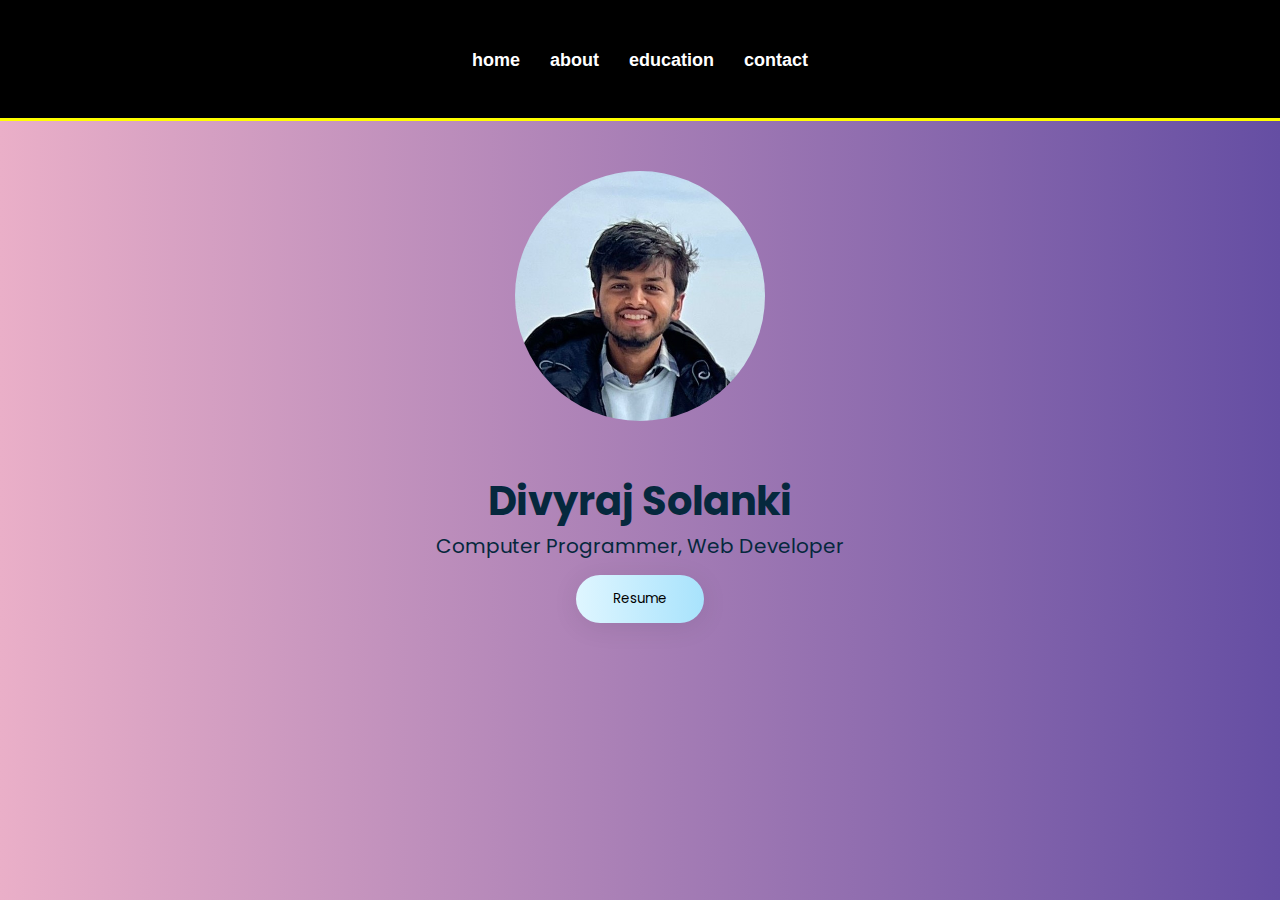
<file: Index.html>
<!DOCTYPE html>
<html lang="en">
    <head>
        <meta name="viewport" content="with=device-width, initial-scale=1.0">
        <meta name="author" content="Ayush Prasai" />
        <title>home</title>
        <link rel="stylesheet" href="Style.css">
        <link rel="preconnect" href="https://fonts.googleapis.com">
<link rel="preconnect" href="https://fonts.gstatic.com" crossorigin>
<link href="https://fonts.googleapis.com/css2?family=Bangers&family=Press+Start+2P&display=swap" rel="stylesheet">
<link rel="preconnect" href="https://fonts.googleapis.com">
<link rel="preconnect" href="https://fonts.gstatic.com" crossorigin>
<link href="https://fonts.googleapis.com/css2?family=Poppins:wght@300;400;600&display=swap" rel="stylesheet">
    </head>
    <body>
        <header class="header">
            <nav class="navigation">
                <ul>
                    <li><a href="index.html">home</a></li>
                    <li><a href="About.html">about</a></li>
                    <li><a href="Goals.html">education</a></li>
                    <li><a href="Contact.html">contact</a></li>
                </ul>
            </nav>   
        </header>
        <section class="content">
        <div class="Image">
            <a><img src="IMG_1056.JPG" alt="dvyrj" class="image"></a>
        </div>
        <section class="Intro">
            <h1>Divyraj Solanki</h1>
            <p>Computer Programmer, Web Developer</p>
            </section>
            <br>
            <div class="Nav"><a href="https://my.indeed.com/p/divyrajs-sgmj6nl" download="GFG">
                <button class="button" type="button">Resume</button>
                </a>
            </div>
              
                 
                    
                 
            
        </section> 
    </body>
</html>
</file>
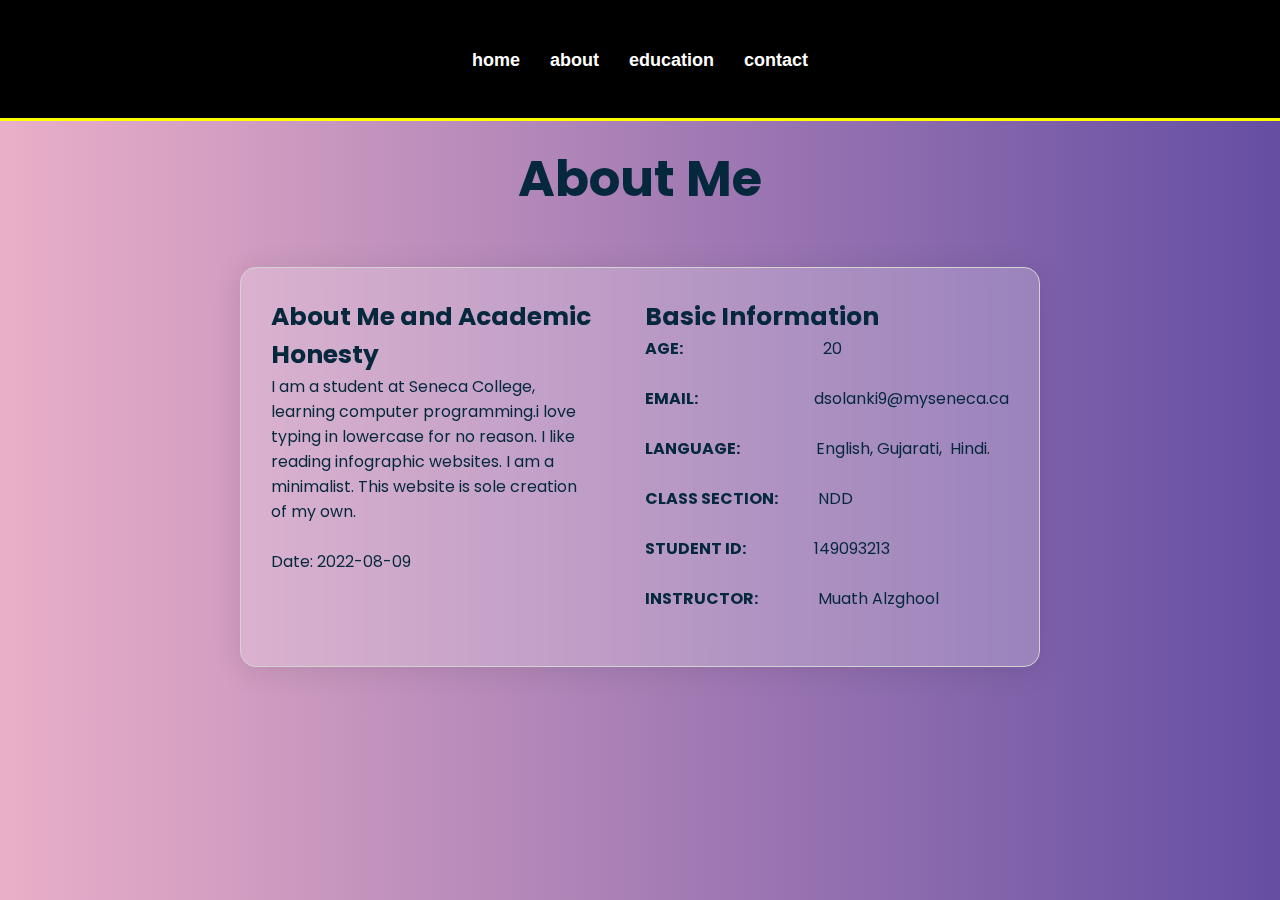
<file: About.html>
<!DOCTYPE html>
<html lang="en">
    <head>
        <meta name="viewport" content="with=device-width, initial-scale=1.0">
        <meta name="author" content="Divyraj Solanki" />
        <title>About</title>
        <link rel="stylesheet" href="Style.css"><link rel="preconnect" href="https://fonts.googleapis.com">
        <link rel="preconnect" href="https://fonts.gstatic.com" crossorigin>
        <link href="https://fonts.googleapis.com/css2?family=Bangers&family=Press+Start+2P&display=swap" rel="stylesheet">
        <link rel="preconnect" href="https://fonts.googleapis.com">
<link rel="preconnect" href="https://fonts.gstatic.com" crossorigin>
<link href="https://fonts.googleapis.com/css2?family=Poppins:wght@300;400;600&display=swap" rel="stylesheet">

    </head>
    <body>
        <header class="header">
            <nav class="navigation">
                <ul>
                    <li><a href="index.html">home</a></li>
                    <li><a href="About.html">about</a></li>
                    <li><a href="Goals.html">education</a></li>
                    <li><a href="Contact.html">contact</a></li>
                </ul>
            </nav>   
        </header>

        <div class="education"><h1>About Me</h1></div>

        <section class="content">
            <section class="About">
                <div class="Academic_intregety">
                    <h3>About Me and Academic Honesty</h3>
                    <p>I am a student at Seneca College, learning computer programming.i love typing in lowercase for no reason. I like reading infographic websites. I am a minimalist. This website is sole creation of my own.</p>
                    <br>
                    <p>Date: 2022-08-09</p>
                </div>
                <div class="Basic">
                    <h3>Basic Information</h3>
                    <p><b>AGE:</b>&nbsp;&nbsp;&nbsp;&nbsp;&nbsp;&nbsp;&nbsp;&nbsp;&nbsp;&nbsp;&nbsp;&nbsp;&nbsp;&nbsp;&nbsp;&nbsp;&nbsp;&nbsp;&nbsp;&nbsp;&nbsp;&nbsp;&nbsp;&nbsp;&nbsp;&nbsp;&nbsp;&nbsp;&nbsp;&nbsp;&nbsp;&nbsp;&nbsp;&nbsp; 20</p><br>
                    <p><b>EMAIL:</b>&nbsp;&nbsp;&nbsp;&nbsp;&nbsp;&nbsp;&nbsp;&nbsp;&nbsp;&nbsp;&nbsp;&nbsp;&nbsp;&nbsp;&nbsp;&nbsp;&nbsp;&nbsp;&nbsp;&nbsp;&nbsp;&nbsp;&nbsp;&nbsp;&nbsp;&nbsp;&nbsp;&nbsp;&nbsp;dsolanki9@myseneca.ca</p><br>
                    <p><b>LANGUAGE:</b>&nbsp;&nbsp;&nbsp;&nbsp;&nbsp;&nbsp;&nbsp;&nbsp;&nbsp;&nbsp;&nbsp;&nbsp;&nbsp;&nbsp;&nbsp;&nbsp;&nbsp;&nbsp;&nbsp;English,&nbsp;Gujarati,&nbsp;&nbsp;Hindi.</p><br>
                    <p><b>CLASS SECTION:</b>&nbsp;&nbsp;&nbsp;&nbsp;&nbsp;&nbsp;&nbsp;&nbsp;&nbsp;&nbsp;NDD</p><br>
                    <p><b>STUDENT ID:</b>&nbsp;&nbsp;&nbsp;&nbsp;&nbsp;&nbsp;&nbsp;&nbsp;&nbsp;&nbsp;&nbsp;&nbsp;&nbsp;&nbsp;&nbsp;&nbsp;&nbsp;149093213</p><br>
                    <p><b>INSTRUCTOR:</b>&nbsp;&nbsp;&nbsp;&nbsp;&nbsp;&nbsp;&nbsp;&nbsp;&nbsp;&nbsp;&nbsp;&nbsp;&nbsp;&nbsp;&nbsp;Muath Alzghool</p><br>
                </div>
            </section>

          
        </section>
    </body>
</html>
</file>
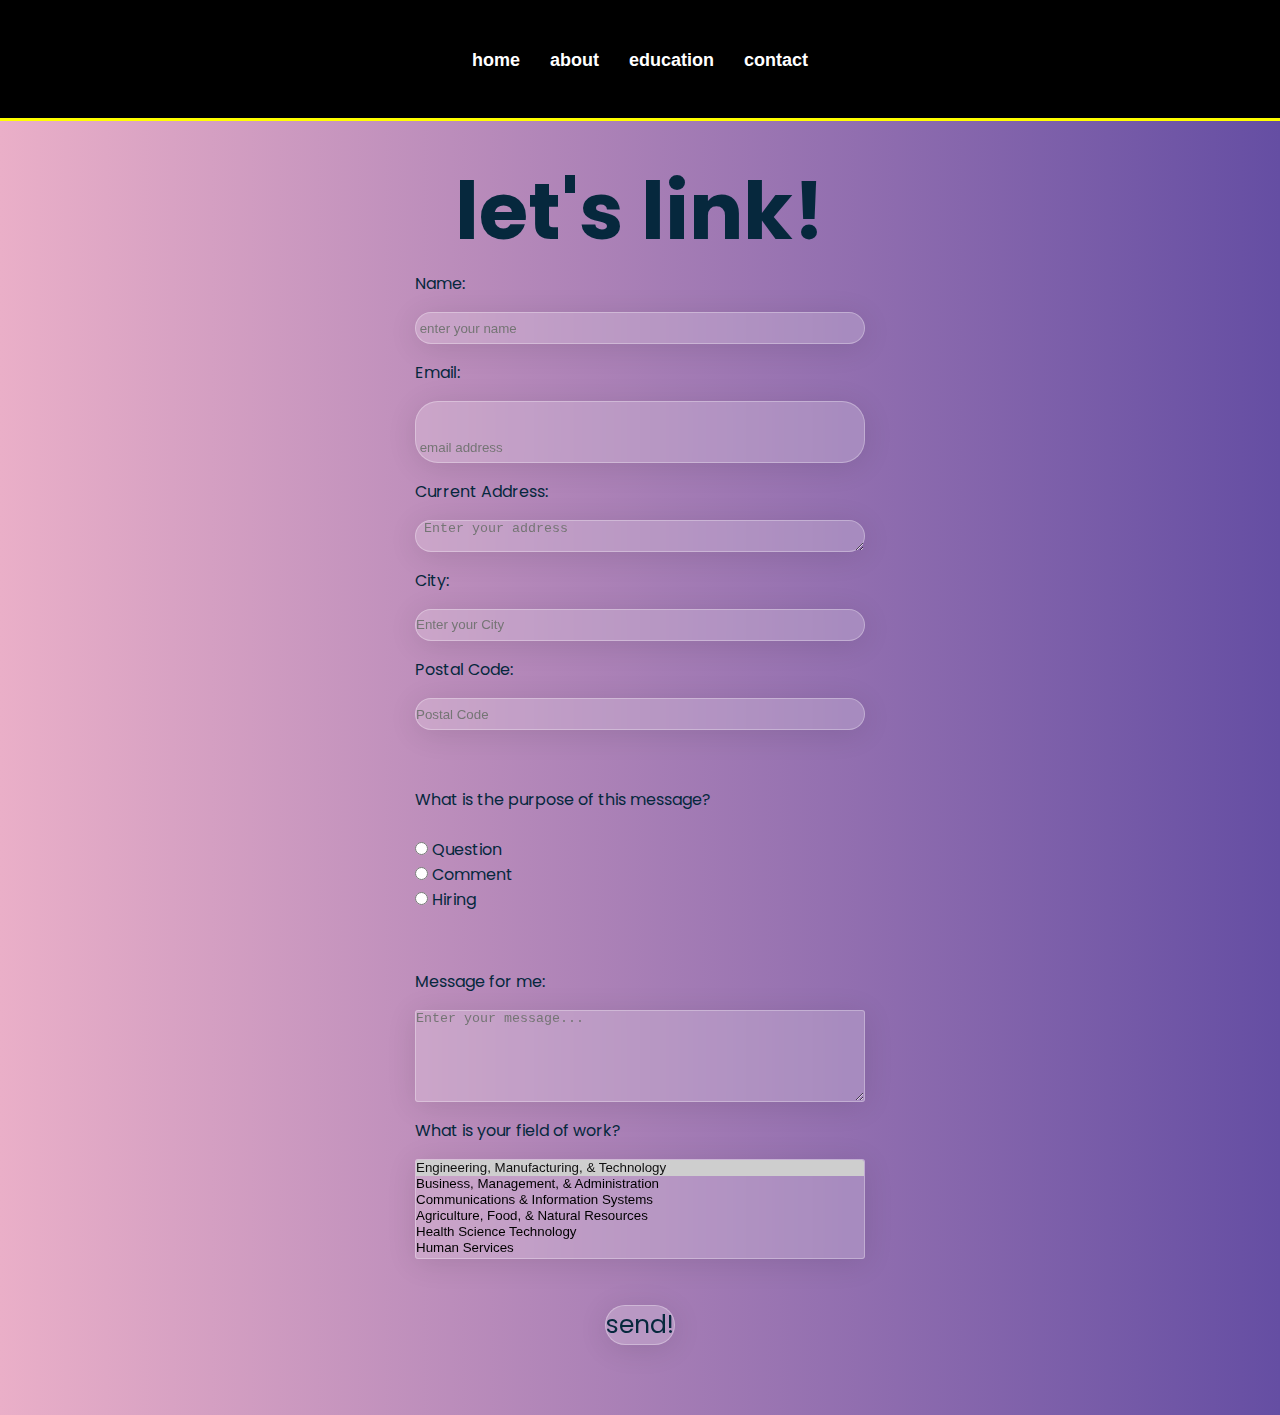
<file: Contact.html>
<!DOCTYPE html>
<html lang="en">
    <head>
        <meta name="viewport" content="width=device-width, initial-scale=1">
        <meta name="author" content="Divyraj Solanki" />
        <title>Goals</title>
        <link rel="stylesheet" href="Style.css">
        <link rel="preconnect" href="https://fonts.googleapis.com">
<link rel="preconnect" href="https://fonts.gstatic.com" crossorigin>
<link href="https://fonts.googleapis.com/css2?family=Bangers&family=Press+Start+2P&display=swap" rel="stylesheet">
<link rel="preconnect" href="https://fonts.googleapis.com">
<link rel="preconnect" href="https://fonts.gstatic.com" crossorigin>
<link href="https://fonts.googleapis.com/css2?family=Poppins:wght@300;400;600&display=swap" rel="stylesheet">
    </head>
    <body>
        <header class="header">
            <nav class="navigation">
                <ul>
                    <li><a href="index.html">home</a></li>
                    <li><a href="About.html">about</a></li>
                    <li><a href="Goals.html">education</a></li>
                    <li><a href="Contact.html">contact</a></li>
                </ul>
            </nav>   
        </header>
        <h1 class="link">let's link!</h1>
        <section class="Form">
            


            <div class="contact-content">
                <form action="https://httpbin.org/post" class="contact-form" id="contact-form" method="POST">
                    <label for="name">Name:</label>
                    <input type="text" id="name" name="name" placeholder=" enter your name" class="name format">

                    <label for="email">Email:</label>
                    <input type="text" name="email" id="email" placeholder=" email address" class="email format">

                    <label for="address">Current Address:</label>
                    <textarea name="address" id="address" cols="30" rows="2" placeholder=" Enter your address" class="address"></textarea>

                    <label for="name">City:</label>
                    <input class="format" type="text" id="city" name="city" list="suggestions" placeholder="Enter your City">
                    <datalist id="suggestions">
                        <option label="Barrie" value="Barrie"></option>
                        <option label="Calgary" value="Calgary"></option>
                        <option label="Chibougamau" value="Chibougamau"></option>
                        <option label="Edmonton" value="Edmonton"></option>
                        <option label="Hamilton" value="Hamilton"></option>
                        <option label="Ottawa" value="Ottawa"></option>
                        <option label="Montreal" value="Montreal"></option>
                        <option label="Scarborough" value="Scarborough"></option>
                        <option label="Toronto" value="Toronto"></option>
                        <option label="Vancouver" value="Vancouver"></option>
                        <option label="Winnipeg" value="Winnipeg"></option>
                    </datalist>

                    <label for="pCode">Postal Code:</label>
                    <input name="Postal_Code" type="text" id="pCode" class="format" placeholder="Postal Code">

                    <br>
                    <div class="radio-btns">
                        <label for="purpose">What is the purpose of this message?</label><br><br>
                        <input type="radio" id="question" name="purpose" value="question">
                        <label for="question">Question</label><br>
                        <input type="radio" id="comment" name="purpose" value="comment">
                        <label for="comment">Comment</label><br>
                        <input type="radio" id="hiring" name="purpose" value="hiring">
                        <label for="hiring">Hiring</label>
                    </div>
                    <br>

                    <label for="message">Message for me:</label>
                    <textarea name="message" id="message" cols="30" rows="5" placeholder="Enter your message..." class="address"></textarea>

                    <label for="field">What is your field of work?</label>
                    <select name="field" id="field" size="5">
                        <option value="Engineering, Manufacturing, &amp; Technology" selected="">Engineering, Manufacturing, &amp; Technology</option>
                        <option value="Business, Management, &amp; Administration">Business, Management, &amp; Administration</option>
                        <option value="Communications &amp; Information Systems">Communications &amp; Information Systems</option>
                        <option value="Agriculture, Food, &amp; Natural Resources">Agriculture, Food, &amp; Natural Resources</option>
                        <option value="Health Science Technology">Health Science Technology</option>
                        <option value="Human Services">Human Services</option>
                        <option value="Other">Other</option>
                     </select>                       

                     <div class="submit">
                        <input name="submit" id="send" type="submit" value="send!">
                    </div>
                    <div id="error"></div>
                </form>
            </div>
        </section>
    </body>
</html>
</file>
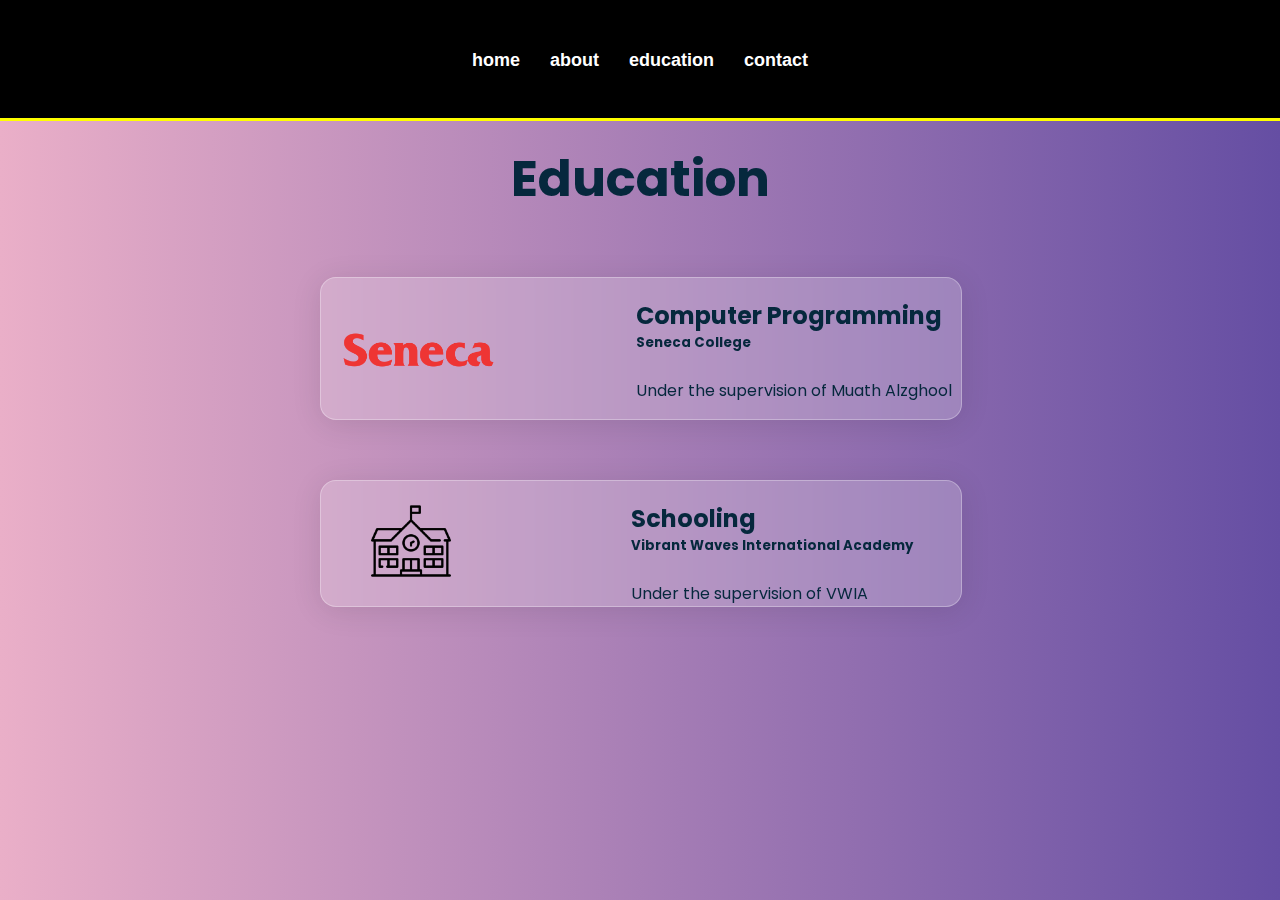
<file: Goals.html>
<!DOCTYPE html>
<html lang="en">
    <head>
        <meta name="viewport" content="width=device-width, initial-scale=1">
        <meta name="author" content="Divyraj Solanki" />
        <title>Goals</title>
        <link rel="stylesheet" href="Style.css">
        <link rel="preconnect" href="https://fonts.googleapis.com">
<link rel="preconnect" href="https://fonts.gstatic.com" crossorigin>
<link href="https://fonts.googleapis.com/css2?family=Bangers&family=Press+Start+2P&display=swap" rel="stylesheet">
<link rel="preconnect" href="https://fonts.googleapis.com">
<link rel="preconnect" href="https://fonts.gstatic.com" crossorigin>
<link href="https://fonts.googleapis.com/css2?family=Poppins:wght@300;400;600&display=swap" rel="stylesheet">
    </head>
    <body>
        <header class="header">
            <nav class="navigation">
                <ul>
                    <li><a href="index.html">home</a></li>
                    <li><a href="About.html">about</a></li>
                    <li><a href="Goals.html">education</a></li>
                    <li><a href="Contact.html">contact</a></li>
                </ul>
            </nav>   
        </header>

        
        <div class="education"><h1>Education</h1></div>
      
        <div class="snc-div">
            <div class="snc-img">
                <img src="Seneca_College-Logo.wine.png" alt="snc-clg" height="130px">
            </div>
            <div class="snc-text"><h2>Computer Programming</h2>
                <h5>Seneca College</h5><br>
                <p>Under the supervision of Muath Alzghool</p></div>
        </div>
       
        <div class="snc-div">
            <div class="skl-img">
                <img src="school.png" alt="school" height="80px">
            </div>
            <div class="snc-text"><h2>Schooling</h2>
                <h5>Vibrant Waves International Academy</h5><br>
                <p>Under the supervision of VWIA</p></div>
        </div>
       
    </body>
</html>
</file>
<file: Style.css>
*{
    margin:0;
    padding:0;
}
body{
    width: 500;
}
.header{
    min-width: 400px;
    min-height: 13vh;
    width: 100%;
    text-align: center;
    background-color: black;
    background-position: center;
    background-size: cover;
    position: relative;


}
.header h1{
    font-style:"Bebas Neue";
    color: #D3D3D3;
    font-size: 60px;
}
.navigation ul {
    display: flex;
    justify-content: center;
    align-items: center;
    font: bold 18px "Helvetica Neue", Helvetica, Arial, sans-serif;
    margin: 0;
    padding: 50px;

}
.navigation li {
    display: inline-block;
}
.navigation a {
    /* background: #ffffff; */
    color: #fff;
    padding: 5px 15px;
    text-decoration: none;
}

.navigation ul::after {
    content: '';
    position: absolute;
    width: 100%;
    height: 3px;
    background-color:yellow;
    bottom: 0;
    left: 0;
    transform: scaleX(0);
    transform-origin: bottom;
    transition: transform 0.25s ease-out;
  }
  
  .navigation ul:hover:after {
    transform: scaleX(1);
  }


.navigation a::after {
    content: '';
    position: absolute;
    width: 100%;
    height: 3px;
    background-color: yellow;
    bottom: 0;
    left: 0;
    transform: scaleX(0);
    transform-origin: bottom;
    transition: transform 0.25s ease-out;
  }
  
  .navigation a:hover:after {
    transform: scaleX(1);
  }

/* .navigation a:hover {
    background: #717171;
    box-shadow: inset 0 0 10px 1px rgba(10, 10, 10, 0.3);
} */
.navigation li:first-child a {
    border-radius: 4px 0 0 4px;
    margin-left: 0px;
}

.navigation li:last-child a {
    border-right: 0;
    border-radius: 0 4px 4px 0;
}
body {
   

    /* From https://css.glass */


background: #654ea3;  
background: -webkit-linear-gradient(to right, #eaafc8, #654ea3);  
background: linear-gradient(to right, #eaafc8, #654ea3);
    
}
.image {
    display: block;
    margin-left: auto;
    margin-right: auto;
    margin-top: 50px;
    margin-bottom: 50px;
    /* width: 350px; */
    height: 250px;
    border-radius: 50%;
}
.Intro p{
    font-family: Poppins;
    text-align: center;
    color:#06283D;
    font-size: 20px;

}
.Intro h1{
    font-family: Poppins;
    color:#06283D;

    text-align: center;
    font-size: 40px;
}
   /*-----------------------------------------------------------------------------*/

/* .button {
    text-decoration: none;
 position: absolute;
 border: none;
 font-size: 14px;
 font-family: inherit;
 color: #fff;
 width: 9em;
 height: 3em;
 line-height: 2em;
 text-align: center;
 background: linear-gradient(90deg,#03a9f4,#f441a5,#ffeb3b,#03a9f4);
 background-size: 300%;
 border-radius: 30px;
 z-index: 1;
} */
.button{
    /* From https://css.glass */
background: rgba(255, 255, 255, 0.2);
border-radius: 16px;
box-shadow: 0 4px 30px rgba(0, 0, 0, 0.1);
backdrop-filter: blur(5px);
-webkit-backdrop-filter: blur(5px);
border: 1px solid rgba(255, 255, 255, 0.3);
width: 9em;
height: 3em;
line-height: 2em;
text-align: center;
font-family: Poppins;
}
button:hover {
    animation: ani 8s linear infinite;
    border: none;
   }

   @keyframes ani {
    0% {
     background-position: 0%;
    }
   
    100% {
     background-position: 400%;
    }
   }
   
   button:before {
    content: '';
    position: absolute;
    top: -5px;
    left: -5px;
    right: -5px;
    bottom: -5px;
    z-index: -1;
    background: linear-gradient(90deg,#DFF6FF,#03a9f4);
    background-size: 400%;
    border-radius: 35px;
    transition: 1s;
   }
   
   button:hover::before {
    filter: blur(20px);
   }
   
   button:active {
    background: linear-gradient(32deg,#03a9f4,#f441a5,#ffeb3b,#03a9f4);
   }

   
   /*-----------------------------------------------------------------------------*/

.About {
    display: flex;
    /* background: ghostwhite; */
    /* From https://css.glass */
background: rgba(255, 255, 255, 0.22);
border-radius: 16px;
box-shadow: 0 4px 30px rgba(0, 0, 0, 0.1);
backdrop-filter: blur(7.9px);
-webkit-backdrop-filter: blur(7.9px);
border: 1px solid rgba(255, 255, 255, 0.3);
    padding:30px;
    border: 1px solid lightgray;
    color:#06283D;
    margin: 50px;
}
.Academic_intregety{
    font-family: Poppins;
    width:50%;
    color:#06283D;

}
.Basic {
    font-family: Poppins;
    width: 50%;
    margin-left: 50px;
    color:#06283D;

}
.Academic_intregety h3{
    font-size: 25px;
    color:#06283D;

} 
.Basic h3{
    font-size: 25px;
    color:#06283D;

}
.Nav a{
    color: Black;
}
.Nav {
    display: flex;
    justify-content: center;
    align-items: center;
    font: bold 15px Poppins;
    margin: 0;
    padding: 0;
}
.Nav li {
    display: inline-block;
}

a:hover {
    color: yellow;
  }
/* .Nav li:first-child a{
    
    border-radius: 14px 14px 14px 14px;
    background: black;
    background: linear-gradient(white, rgb(180, 175, 175));
    border-right: 1px solid rgba(10, 10, 10, 0.3);
    color: black;
    padding: 5px 15px;
    text-decoration: none;
    margin-left: 330px;
} */
.Nav li:first-child a:hover{
    background: yellow;
    box-shadow: inset 0 0 10px 1px rgba(10, 10, 10, 0.3);
}
.Nav li:last-child a{
    
    margin-left: 30px;
    border-radius: 14px 14px 14px 14px;
    background: black;
    background: linear-gradient(black(180, 175, 175),rgb(33, 32, 32) );
    border-right: 1px solid rgba(10, 10, 10, 0.3);
    color: yellow;
    padding: 5px 15px;
    /* text-decoration: none; */
}
.Nav li:last-child a:hover{
    background: yellow;
    box-shadow: inset 0 0 10px 1px rgba(10, 10, 10, 0.3);
}

.Box{

    padding:10px;
    border: 1px solid lightgray;
    margin: 10px;
    display: flex;
    /* From https://css.glass */
background: rgba(255, 255, 255, 0.2);
border-radius: 16px;
box-shadow: 0 4px 30px rgba(0, 0, 0, 0.1);
backdrop-filter: blur(5px);
-webkit-backdrop-filter: blur(5px);
border: 1px solid rgba(255, 255, 255, 0.3);

}
.box1{
    text-align: center;
    vertical-align: middle;
    /* background: blue; */
    border:1px solid black;
    padding: 10px;
    margin:10px;
    height: 100px;
    width:200px;
    /* From https://css.glass */
/* background: rgba(255, 255, 255, 0.2);
border-radius: 16px;
box-shadow: 0 4px 30px rgba(0, 0, 0, 0.1);
backdrop-filter: blur(5px);
-webkit-backdrop-filter: blur(5px);
border: 1px solid rgba(255, 255, 255, 0.3); */
}


.Edu1 h1{
    text-align: center;
    font-family: Poppins;
    color:#06283D;

}
.box2{
    margin-top:15px;
}
.Box a{
    text-decoration: none;
    color:#06283D;

}
.Form{
    font-family: Poppins;
    align-items: center;
    color:#06283D;


}


.link {
    padding-top: 30px;
    text-align: center;
    font-size: 80px;
    font-family: Poppins;
    color:#06283D;

}
.fname{
    align-items: center;
    padding-top: 30px;
    
    display: flex;
    justify-content: center;
    /* margin-left: 200px; */
}
.lname{
    /* margin-left: 200px; */
    padding-top: 30px;
    display: flex;
    justify-content: center;
}

.Box1{
  /* From https://css.glass */
background: rgba(255, 255, 255, 0.2);
border-radius: 16px;
box-shadow: 0 4px 30px rgba(0, 0, 0, 0.1);
backdrop-filter: blur(5px);
-webkit-backdrop-filter: blur(5px);
border: 1px solid rgba(255, 255, 255, 0.3);
}
.email{
    padding-top: 30px;
    display: flex;
    justify-content: center;
}

.about{
    padding-top: 30px;
    display: flex;
    justify-content: center;}
.city{
    padding-top: 30px;
    display: flex;
    justify-content: center;}
.message{
    padding-top: 30px;
    display: flex;
    justify-content: center;}
.message textarea {
    min-height: 40px;
    min-width: 200px;
    
}
.submit{
    padding-top: 30px;
    display: flex;
    justify-content: center;
   padding-bottom: 32px;
   margin-bottom: 22px;
}
.phone{
    padding-top: 30px;
    display: flex;
    justify-content: center;}
.Box1 h1{
    text-align: center;
    font-size: 60px;
    text-shadow: 0px 0px 10px#717171;
}
.half{
    display: flex;
}
.right{
    display: block;
    height:400px;
    width: 500px;
    margin-left: auto;
    margin-right: auto;
    margin-top: 5px;
    border: black;
    padding: 10px;
}
.content{
    min-width: 400px;
    max-width: 900px;
    margin: auto;
}
.Box1 p{
    font-size: 22px;
    margin: auto;
    margin-left: 50px;
    margin-right: 50px;
}.Box1 h2{
    margin-left: 20px;
    text-align: left;
    font-size: 40px;
    text-decoration: underline;
    text-shadow: 0px 0px 10px#717171;
}
.Box1 video{
    width: 500px;
    height: 500px;
}
.Edu1 h1{
    font-size: 30px;
}
.Form h1{
    font-size: 30px;
}

.snc-img{
    margin-top: 7px;
}

.snc-div{
    display: inline-flex;
    margin-top: 60px;
margin-left: 25%;


    width: 50%;
    /* From https://css.glass */
background: rgba(255, 255, 255, 0.2);
border-radius: 16px;
box-shadow: 0 4px 30px rgba(0, 0, 0, 0.1);
backdrop-filter: blur(5px);
-webkit-backdrop-filter: blur(5px);
border: 1px solid rgba(255, 255, 255, 0.3);
}

.snc-text{
    padding-top: 20px;
    padding-left: 120px;
    font-family: Poppins;
    color:#06283D;

}

.skl-img{
    margin-top: 20px;
    margin-left: 50px;
    margin-right: 60px;
}

.education{
    justify-content: center;
    display: flex;
    align-items: center;
    padding-top: 20px;
    font-family: Poppins;
    font-size: 25px;
    color:#06283D;

}


.contact-form {
    max-width: 450px;
    margin: auto;
    width: 100%;
    display: grid;
    row-gap: 1rem;

    
}

#name{
    height: 30px;
    /* From https://css.glass */
background: rgba(255, 255, 255, 0.2);
border-radius: 23px;
box-shadow: 0 4px 30px rgba(0, 0, 0, 0.1);
backdrop-filter: blur(5px);
-webkit-backdrop-filter: blur(5px);
border: 1px solid rgba(255, 255, 255, 0.3);
}

#email{
    height: 30px;
    /* From https://css.glass */
background: rgba(255, 255, 255, 0.2);
border-radius: 23px;
box-shadow: 0 4px 30px rgba(0, 0, 0, 0.1);
backdrop-filter: blur(5px);
-webkit-backdrop-filter: blur(5px);
border: 1px solid rgba(255, 255, 255, 0.3);
}

#address{
    height: 30px;
    /* From https://css.glass */
background: rgba(255, 255, 255, 0.2);
border-radius: 23px;
box-shadow: 0 4px 30px rgba(0, 0, 0, 0.1);
backdrop-filter: blur(5px);
-webkit-backdrop-filter: blur(5px);
border: 1px solid rgba(255, 255, 255, 0.3);
}

#city{
    height: 30px;
    /* From https://css.glass */
background: rgba(255, 255, 255, 0.2);
border-radius: 23px;
box-shadow: 0 4px 30px rgba(0, 0, 0, 0.1);
backdrop-filter: blur(5px);
-webkit-backdrop-filter: blur(5px);
border: 1px solid rgba(255, 255, 255, 0.3);
}

#pCode{
    height: 30px;
    /* From https://css.glass */
background: rgba(255, 255, 255, 0.2);
border-radius: 23px;
box-shadow: 0 4px 30px rgba(0, 0, 0, 0.1);
backdrop-filter: blur(5px);
-webkit-backdrop-filter: blur(5px);
border: 1px solid rgba(255, 255, 255, 0.3);
}

#message{
    height: 90px;
    /* From https://css.glass */
background: rgba(255, 255, 255, 0.2);
border-radius:  3px;
box-shadow: 0 4px 30px rgba(0, 0, 0, 0.1);
backdrop-filter: blur(5px);
-webkit-backdrop-filter: blur(5px);
border: 1px solid rgba(255, 255, 255, 0.3);
}

#field{
    height: 100px;
    /* From https://css.glass */
background: rgba(255, 255, 255, 0.2);
border-radius: 3px;
box-shadow: 0 4px 30px rgba(0, 0, 0, 0.1);
backdrop-filter: blur(5px);
-webkit-backdrop-filter: blur(5px);
border: 1px solid rgba(255, 255, 255, 0.3);
}





#send{
    background: rgba(255, 255, 255, 0.2);
border-radius: 20px;
box-shadow: 0 4px 30px rgba(0, 0, 0, 0.1);
backdrop-filter: blur(5px);
-webkit-backdrop-filter: blur(5px);
border: 1px solid rgba(255, 255, 255, 0.3);
font-family: Poppins;
color:#06283D;

font-size: 25px;
}
</file>
